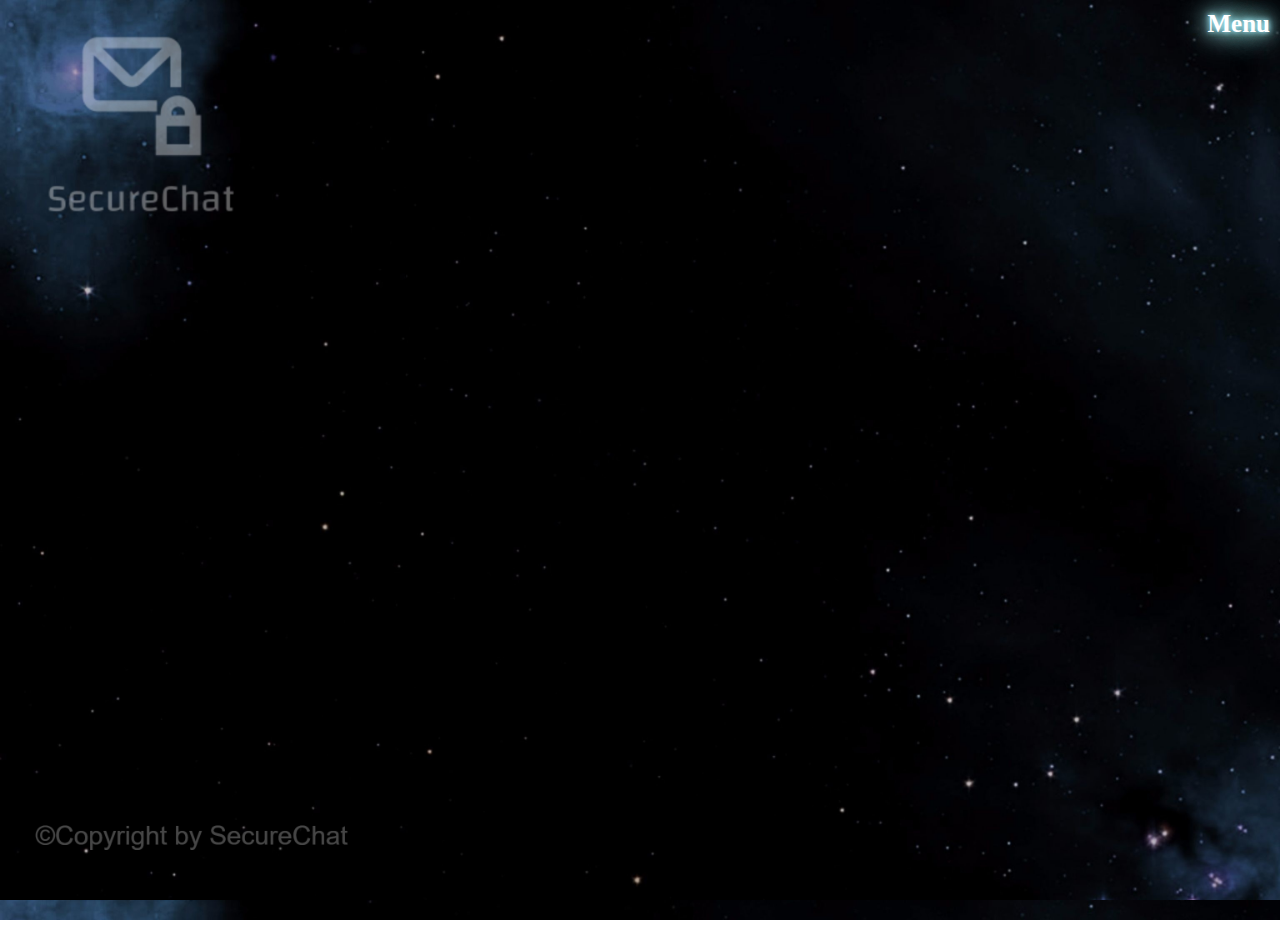
<file: SecureChat/src/main/resources/static/index.html>
<!DOCTYPE html>
<html lang="en" xmlns="http://www.w3.org/1999/html">
<head>

    <meta charset="UTF-8">
    <meta name="viewport" content="width=device-width">
    <link rel="stylesheet" href="main_theme.css">
    <link rel="shortcut icon" href="icon.png">
    <title>SecureChat</title>
</head>
<body onload="connect()">



<div class="btn">

<nav  class="site-nav">
    <button class="side-menu-trigger">Menu</button>
    <aside class="side-menu">
        <ul>
            <li>
                <a onload="connect()" href="Chat.html">
                    <h4 style="color: white">Chat</h4>
                </a>
            </li>
            <li>
                <a href="About_us.html">
                    <h4 style="color: white">About us</h4>
                </a>
            </li>
            <li>
                <a  href="Regulations.html">
                    <h4 style="color: white">Regulations</h4>
                </a>
            </li>
            <li>
                <a  href="Contact_rq.html">
                    <h4 style="color: white">Password Request</h4>
                </a>
            </li>
            <li>
                <a  href="Contact.html">
                    <h4 style="color: white">Contact</h4>
                </a>
            </li>

        </ul>
    </aside>
</nav>
</div>




<div onload="connect()">


    <p id="start">Far,far away</br>
        in the virtual world...&hellip;</p>

   <h1 style="text-align: center"><sub>Welcome to</sub>SecureChat©</h1>

    <div id="titles">
        <div id="titlecontent">

            <p>When you are reading this hold up.</br>
                We are authors of SecureChat©.</br>
                Our idea was free virtual media.</br>
                SecureChat© was created because we wanted to make free internet with no control.</br>
            </p>
             <p>   </p>
            <p>    </p>
            <p style="text-align: center">It is powerful tool</br>
               use it wisely...</p>




        </div>
    </div>
    <iframe style="visibility:hidden" width="560" height="315" src="https://www.youtube.com/embed/1KAOq7XX2OY" frameborder="0" allowfullscreen></iframe>

<script src="js.js"></script>
<script src="stomp.js"></script>

</div>
</body>
</html>
</file>
<file: SecureChat/src/main/resources/static/main_theme.css>
* { padding: 0; margin: 0; }

html,body{
    width: 100%;
    height: 100vh;
    background: url("galaxy13.jpg");
    background-size: cover;
    margin-top: auto;
    margin-bottom: auto;
    margin-right: auto;
    margin-left: auto;
    font-family: "Droid Sans", arial, verdana, sans-serif;
    font-weight: 700;
    color: #ff6;

    overflow: hidden;


}
body {
    padding: 0;
    text-align: center;
    overflow: hidden;


}
.welcome{


    font-size: 25px;
    white-space: nowrap;
    font-family: Bahnschrift;
    color: #D0F8FF;
    text-align: center;
    text-shadow: 0 0 5px #A5F1FF, 0 0 10px #A5F1FF,
    0 0 20px #A5F1FF, 0 0 30px #A5F1FF,
    0 0 40px #A5F1FF;
}


.site-nav {
    display: flex;
    justify-content: flex-end;
    align-items: center;
    padding: 10px;
    box-sizing: border-box;
    height: 20px;
    width: 100%;


}

.side-menu-trigger {
    margin-top: auto;
    border: 0;
    border-radius: 3px;
    color: white;
    background: black;
    font-weight: bold;
    font-family: Bahnschrift;
    font-size: 25px;
    text-shadow: 0 0 5px #A5F1FF, 0 0 10px #A5F1FF,
    0 0 20px #A5F1FF, 0 0 30px #A5F1FF,
    0 0 40px #A5F1FF;
font-weight: bold;
}

.side-menu {
    font-family: Bahnschrift;
    display: flex;
    box-sizing: border-box;
    position: absolute;
    height: 100%;
    width: 300px;
    top: 20px;
    right: -300px;
    padding: 0;
    transition: 0.3s transform ease-in-out;
    color: #00ffd5;
    text-shadow: 0 0 5px #A5F1FF, 0 0 10px #A5F1FF,
    0 0 20px #A5F1FF, 0 0 30px #A5F1FF,
    0 0 40px #A5F1FF;
}


.side-menu ul {
    position: absolute;
    display: flex;
    height: calc(100% - 20px);
    flex-wrap: wrap;
    margin: 0 10px;
    padding: 0;
    list-style-type: none;
    align-content: flex-start
}

.side-menu ul li {
    display: flex;
    height: 30px;
    flex-basis: 100%;
    margin-top: 20px;
    color: #696e9e;
    border-radius: 5px;
    overflow: hidden;

}

.side-menu ul li a {
    display: flex;
    padding: 10px;
    align-items: center;
    width: 100%;
    height: 100%;
    background-color: black;
    text-decoration: none;
    box-sizing: border-box;
}

.side-menu-trigger:focus ~ .side-menu, .side-menu:hover {
    transform: translateX(-300px);
}
.btn{

    text-align: center;


}
.input1{
    text-align: center;height: 20px;width: 100px;margin-top: 0px;margin-bottom:0px;
    margin-left: 0px;margin-right: 0px;

}
.communiacte{
    text-align: center;
    color: #D0F8FF;
    font-size: 20px;
    font-family: Bahnschrift;
    text-shadow: 0 0 5px #A5F1FF, 0 0 10px #A5F1FF,
    0 0 20px #A5F1FF, 0 0 30px #A5F1FF,
    0 0 40px #A5F1FF;
}
.input1{
    text-align: center;
    margin-top: 100px;
    background-color: #111111;
    color: white;
    text-shadow: 0 0 5px #A5F1FF, 0 0 10px #A5F1FF,
    0 0 20px #A5F1FF, 0 0 30px #A5F1FF,
    0 0 40px #A5F1FF;

}
.classic{
    text-align: center;
    margin-bottom: 300px;
    margin-top: 150px;
    margin-left: 200px;
    margin-right: 200px;
}

p#start
{
    position: relative;
    width: 16em;
    font-size: 200%;
    font-weight: 400;
    margin: 20% auto;
    color: white;
    font-weight: bold;
    text-shadow: 0 0 5px #A5F1FF, 0 0 10px #A5F1FF,
    0 0 20px #A5F1FF, 0 0 30px #A5F1FF,
    0 0 40px #A5F1FF;
    opacity: 0;
    z-index: 1;
    -webkit-animation: intro 2s ease-out;
    -moz-animation: intro 2s ease-out;
    -ms-animation: intro 2s ease-out;
    -o-animation: intro 2s ease-out;
    animation: intro 2s ease-out;
}

@-webkit-keyframes intro {
    0% { opacity: 1; }
    90% { opacity: 1; }
    100% { opacity: 0; }
}

@-moz-keyframes intro {
    0% { opacity: 1; }
    90% { opacity: 1; }
    100% { opacity: 0; }
}

@-ms-keyframes intro {
    0% { opacity: 1; }
    90% { opacity: 1; }
    100% { opacity: 0; }
}

@-o-keyframes intro {
    0% { opacity: 1; }
    90% { opacity: 1; }
    100% { opacity: 0; }
}

@keyframes intro {
    0% { opacity: 1; }
    90% { opacity: 1; }
    100% { opacity: 0; }
}

h1
{
    position: absolute;
    width: 2.6em;
    left: 50%;
    top: 25%;
    font-size: 10em;
    text-align: center;
    font-family: Bahnschrift;
    margin-left: -1.3em;
    line-height: 0.8em;
    letter-spacing: -0.05em;
    color:white;
    text-shadow: 0 0 5px #A5F1FF, 0 0 10px #A5F1FF,
    0 0 20px #A5F1FF, 0 0 30px #A5F1FF,
    0 0 40px #A5F1FF;
    opacity: 0;
    z-index: 1;
    -webkit-animation: logo 10s ease-out 2.5s;
    -moz-animation: logo 10s ease-out 2.5s;
    -ms-animation: logo 10s ease-out 2.5s;
    -o-animation: logo 10s ease-out 2.5s;
    animation: logo 10s ease-out 2.5s;
}

h1 sub
{
    display: block;
    font-size: 0.3em;
    letter-spacing: 0;
    line-height: 0.8em;
}

@-webkit-keyframes logo {
    0% { -webkit-transform: scale(1); opacity: 1; }
    50% { opacity: 1; }
    100% { -webkit-transform: scale(0.1); opacity: 0; }
}

@-moz-keyframes logo {
    0% { -moz-transform: scale(1); opacity: 1; }
    50% { opacity: 1; }
    100% { -moz-transform: scale(0.1); opacity: 0; }
}

@-ms-keyframes logo {
    0% { -ms-transform: scale(1); opacity: 1; }
    50% { opacity: 1; }
    100% { -ms-transform: scale(0.1); opacity: 0; }
}

@-o-keyframes logo {
    0% { -o-transform: scale(1); opacity: 1; }
    50% { opacity: 1; }
    100% { -o-transform: scale(0.1); opacity: 0; }
}

@keyframes logo {
    0% { transform: scale(1); opacity: 1; }
    50% { opacity: 1; }
    100% { transform: scale(0.1); opacity: 0; }
}

/* the interesting 3D scrolling stuff */
#titles
{
    position: absolute;
    color: white;
    text-shadow: 0 0 5px #A5F1FF, 0 0 10px #A5F1FF,
    0 0 20px #A5F1FF, 0 0 30px #A5F1FF,
    0 0 40px #A5F1FF;
    width: 18em;
    height: 50em;
    bottom: 0;
    left: 50%;
    margin-left: -9em;
    font-size: 300%;
    text-align: center;
    overflow: hidden;
    -webkit-transform-origin: 50% 100%;
    -moz-transform-origin: 50% 100%;
    -ms-transform-origin: 50% 100%;
    -o-transform-origin: 50% 100%;
    transform-origin: 50% 100%;
    -webkit-transform: perspective(300px) rotateX(25deg);
    -moz-transform: perspective(300px) rotateX(25deg);
    -ms-transform: perspective(300px) rotateX(25deg);
    -o-transform: perspective(300px) rotateX(25deg);
    transform: perspective(300px) rotateX(25deg);
}

#titles:after
{
    position: absolute;
    content: ' ';
    left: 0;
    right: 0;
    top: 0;
    bottom: 60%;
    background-image: -webkit-linear-gradient(top, rgba(0,0,0,1) 0%, transparent 100%);
    background-image: -moz-linear-gradient(top, rgba(0,0,0,1) 0%, transparent 100%);
    background-image: -ms-linear-gradient(top, rgba(0,0,0,1) 0%, transparent 100%);
    background-image: -o-linear-gradient(top, rgba(0,0,0,1) 0%, transparent 100%);
    background-image: linear-gradient(top, rgba(0,0,0,1) 0%, transparent 100%);
    pointer-events: none;
}

#titles p
{
    text-align: justify;
    margin: 0.8em 0;
}

#titles p.center
{
    text-align: center;
}

#titles a
{
   color: white;
    text-decoration: underline;
}

#titlecontent
{
    position: absolute;
    top: 100%;
    -webkit-animation: scroll 100s linear 7s infinite;
    -moz-animation: scroll 100s linear 7s infinite;
    -ms-animation: scroll 100s linear 7s infinite;
    -o-animation: scroll 100s linear 7s infinite;
    animation: scroll 100s linear 7s infinite;
}

/* animation */
@-webkit-keyframes scroll {
    0% { top: 100%; }
    100% { top: -170%; }
}

@-moz-keyframes scroll {
    0% { top: 100%; }
    100% { top: -170%; }
}

@-ms-keyframes scroll {
    0% { top: 100%; }
    100% { top: -170%; }
}

@-o-keyframes scroll {
    0% { top: 100%; }
    100% { top: -170%; }
}

@keyframes scroll {
    0% { top: 100%; }
    100% { top: -170%; }
}
</file>
